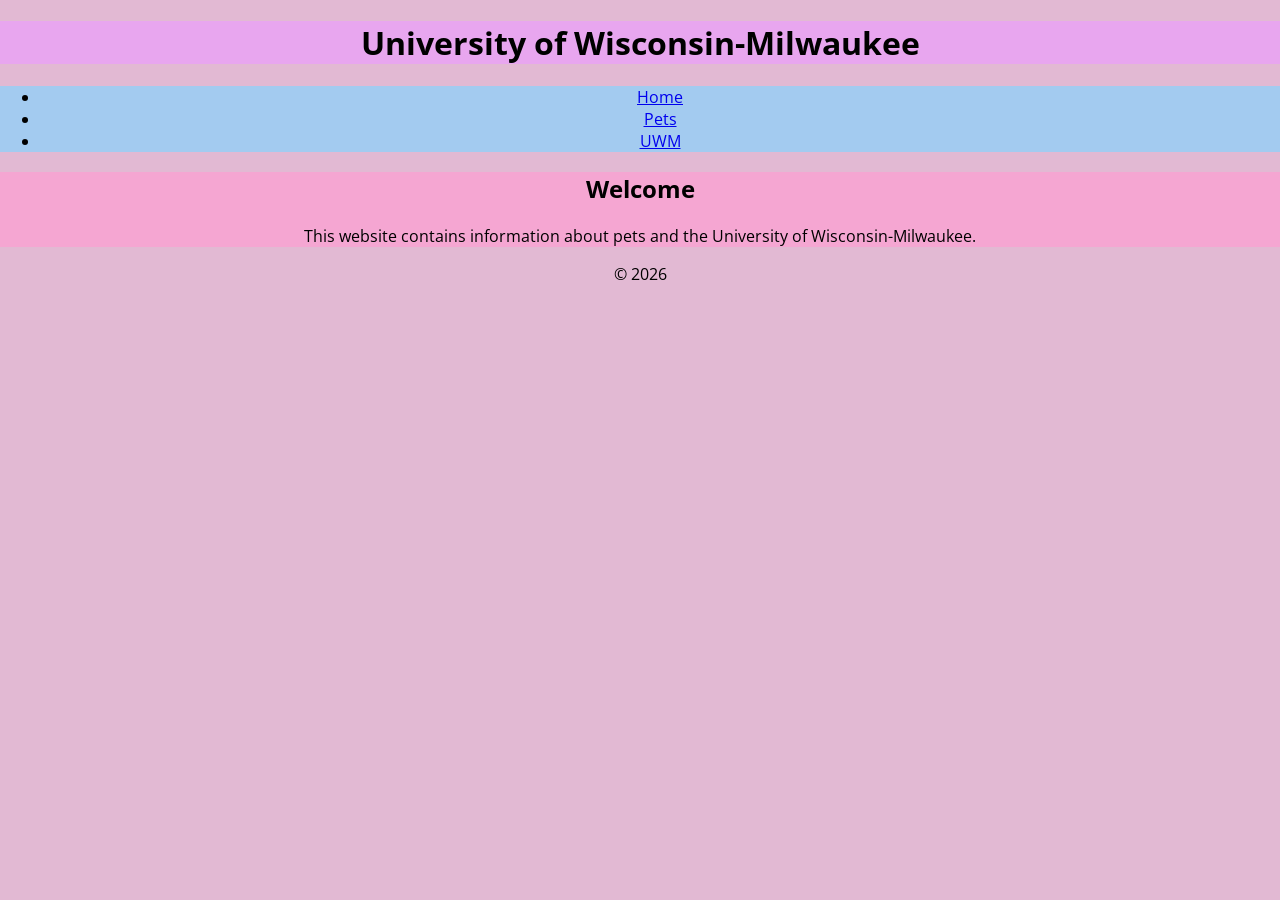
<file: index.html>
<!DOCTYPE html>
<html lang="en">
<head>
<meta charset="UTF-8">
<title>Home</title>
<link rel="stylesheet" href="styles.css">
<link rel="preconnect" href="https://fonts.googleapis.com">
<link rel="preconnect" href="https://fonts.gstatic.com" crossorigin>
<link href="https://fonts.googleapis.com/css2?family=Dosis:wght@200..800&family=Open+Sans:ital,wght@0,300..800;1,300..800&family=SN+Pro:ital,wght@0,200..900;1,200..900&display=swap" rel="stylesheet">
</head>

<body>

<header class="header">
<h1>University of Wisconsin-Milwaukee</h1>
</header>

<nav class="nav">
<ul>
<li><a href="index.html">Home</a></li>
<li><a href="pets.html">Pets</a></li>
<li><a href="uwm.html">UWM</a></li>
</ul>
</nav>

<main>
<section>
<h2>Welcome</h2>
<p>This website contains information about pets and the University of Wisconsin-Milwaukee.</p>
</section>
</main>

<footer class="footer">
<p>&copy; 2026</p>
</footer>

</body>
</html>
</file>
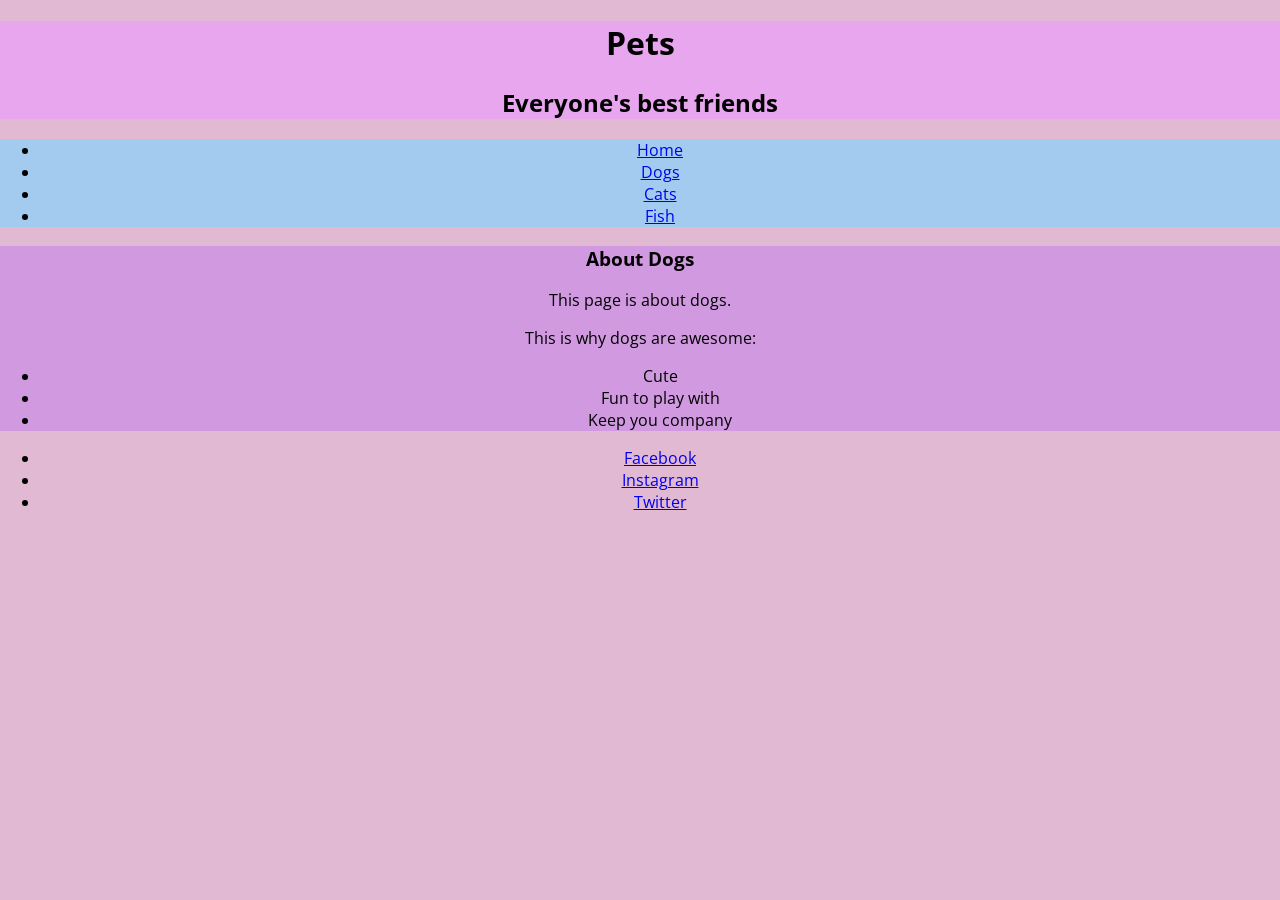
<file: pets.html>
<!DOCTYPE html>
<html lang="en">
<head>
<meta charset="UTF-8">
<title>Pets</title>
        <link rel="stylesheet" href="styles.css">
<link rel="preconnect" href="https://fonts.googleapis.com">
<link rel="preconnect" href="https://fonts.gstatic.com" crossorigin>
<link href="https://fonts.googleapis.com/css2?family=Dosis:wght@200..800&family=Open+Sans:ital,wght@0,300..800;1,300..800&family=SN+Pro:ital,wght@0,200..900;1,200..900&display=swap" rel="stylesheet">
</head>

<body>

<header>
<h1>Pets</h1>
<h2>Everyone's best friends</h2>
</header>

<nav>
<ul>
<li><a href="index.html">Home</a></li>
<li><a href="dogs.html">Dogs</a></li>
<li><a href="cats.html">Cats</a></li>
<li><a href="fish.html">Fish</a></li>
</ul>
</nav>

<main>

<article>

<h3>About Dogs</h3>

<p>This page is about dogs.</p>

<p>This is why dogs are awesome:</p>

<ul>
<li>Cute</li>
<li>Fun to play with</li>
<li>Keep you company</li>
</ul>

</article>

</main>

<footer>

<ul>
<li><a href="https://www.facebook.com">Facebook</a></li>
<li><a href="https://www.instagram.com">Instagram</a></li>
<li><a href="https://www.twitter.com">Twitter</a></li>
</ul>

</footer>

</body>
</html>
</file>
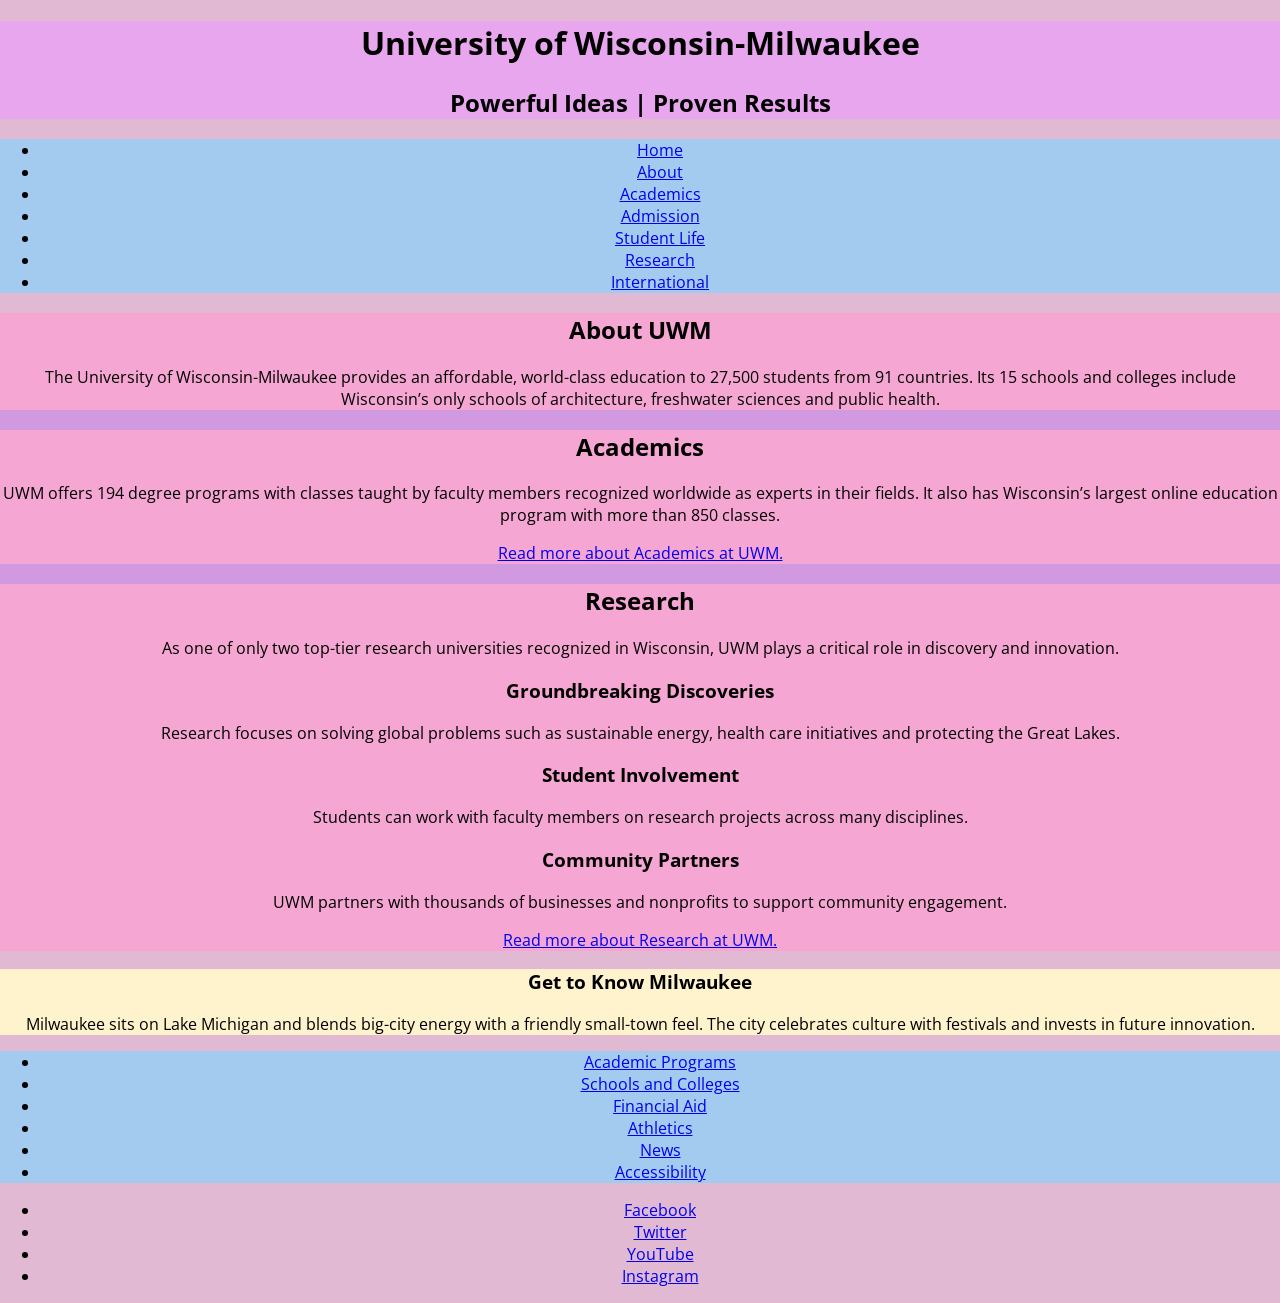
<file: uwm.html>
<!DOCTYPE html>
<html lang="en">
<head>
<meta charset="UTF-8">
<title>UWM</title>
<link rel="stylesheet" href="styles.css"><link rel="preconnect" href="https://fonts.googleapis.com">
<link rel="preconnect" href="https://fonts.gstatic.com" crossorigin>
<link href="https://fonts.googleapis.com/css2?family=Dosis:wght@200..800&family=Open+Sans:ital,wght@0,300..800;1,300..800&family=SN+Pro:ital,wght@0,200..900;1,200..900&display=swap" rel="stylesheet"><link href="https://fonts.googleapis.com/css2?family=Poppins&display=swap" rel="stylesheet">
</head>

<body>

<header>
<h1>University of Wisconsin-Milwaukee</h1>
<h2>Powerful Ideas | Proven Results</h2>
</header>

<nav>
<ul>
<li><a href="index.html">Home</a></li>
<li><a href="about.html">About</a></li>
<li><a href="academics.html">Academics</a></li>
<li><a href="admission.html">Admission</a></li>
<li><a href="student-life.html">Student Life</a></li>
<li><a href="research.html">Research</a></li>
<li><a href="international.html">International</a></li>
</ul>
</nav>

<main>

<article>

<section>
<h2>About UWM</h2>
<p>The University of Wisconsin-Milwaukee provides an affordable, world-class education to 27,500 students from 91 countries. Its 15 schools and colleges include Wisconsin’s only schools of architecture, freshwater sciences and public health.</p>
</section>

<section>
<h2>Academics</h2>
<p>UWM offers 194 degree programs with classes taught by faculty members recognized worldwide as experts in their fields. It also has Wisconsin’s largest online education program with more than 850 classes.</p>
<p><a href="academics.html">Read more about Academics at UWM.</a></p>
</section>

<section>
<h2>Research</h2>
<p>As one of only two top-tier research universities recognized in Wisconsin, UWM plays a critical role in discovery and innovation.</p>

<h3>Groundbreaking Discoveries</h3>
<p>Research focuses on solving global problems such as sustainable energy, health care initiatives and protecting the Great Lakes.</p>

<h3>Student Involvement</h3>
<p>Students can work with faculty members on research projects across many disciplines.</p>

<h3>Community Partners</h3>
<p>UWM partners with thousands of businesses and nonprofits to support community engagement.</p>

<p><a href="research.html">Read more about Research at UWM.</a></p>
</section>

</article>

<aside>
<h3>Get to Know Milwaukee</h3>
<p>Milwaukee sits on Lake Michigan and blends big-city energy with a friendly small-town feel. The city celebrates culture with festivals and invests in future innovation.</p>
</aside>

</main>

<nav>
<ul>
<li><a href="academic-programs.html">Academic Programs</a></li>
<li><a href="schools-colleges.html">Schools and Colleges</a></li>
<li><a href="financial-aid.html">Financial Aid</a></li>
<li><a href="athletics.html">Athletics</a></li>
<li><a href="news.html">News</a></li>
<li><a href="accessibility.html">Accessibility</a></li>
</ul>
</nav>

<footer>

<ul>
<li><a href="https://www.facebook.com">Facebook</a></li>
<li><a href="https://www.twitter.com">Twitter</a></li>
<li><a href="https://www.youtube.com">YouTube</a></li>
<li><a href="https://www.instagram.com">Instagram</a></li>
</ul>

</footer>

</body>
</html>
</file>
<file: styles.css>
body{
font-family: 'Open Sans', sans-serif;
margin:0;
text-align:center;
}

header{
background-color:#e8a6ef;
}

nav{
background-color:#a3cbf0;
}


article{
background-color:#d199e0;
}

section{
background-color:#f5a6d2;
}

aside{
background-color:#fff3cd;
}

footer{
background-color:#e2b9d3;
}

html{
    background-color: #e2b9d3;
}
</file>
